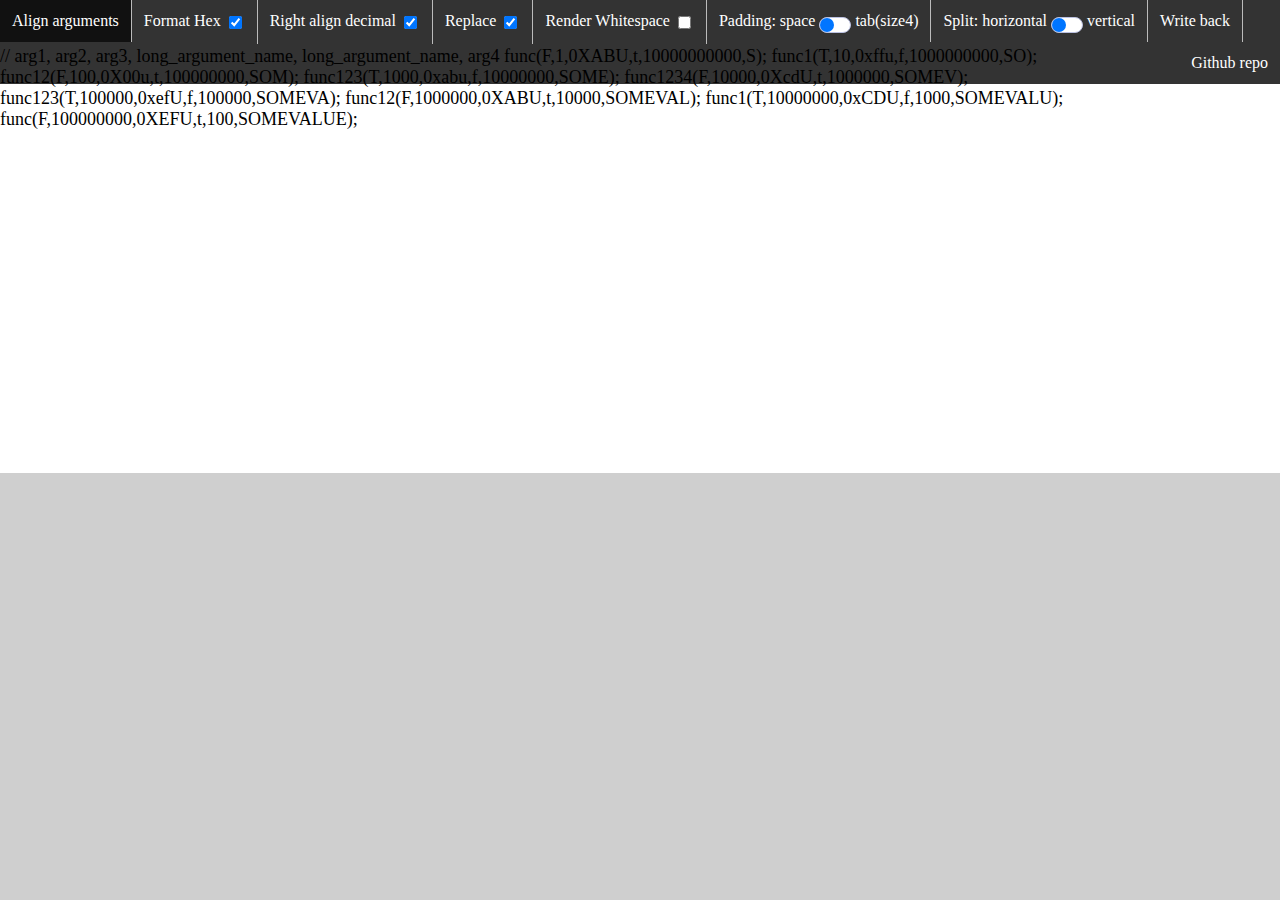
<file: demo/index.html>
<!DOCTYPE html>
<html lang="en">

<head>
  <title>Align arguments</title>
  <script src="../alignArgs/implement/AlignArgs.js"></script>
  <script src="../alignArgs/class/FuncCall.js"></script>
  <script src="../alignArgs/implement/ParseFunc.js"></script>
  <script src="../alignArgs/implement/ParseRefComment.js"></script>

  <link rel="stylesheet" href="../styles.css">
</head>

<body onload="editor.focus();debounce();editor.gotoLine(100);editor.execCommand('gotolineend');">

  <div id='navbar'  >
    <ul>
      <li><a>Align arguments</a>

      </li>

      <li>
        <span title="0XabU -> 0xABu">
          <label for='formatHex' style="word-wrap:break-word">Format Hex
            <input type='checkbox' id='formatHex' checked /></label></span>
      </li>
      <li>
        <label for='rightAlignDecimal' style="word-wrap:break-word">Right align decimal
          <input type='checkbox' id='rightAlignDecimal' checked /></label>
      </li>
      <li>
        <span title="t, T -> TRUE
f, F -> FALSE">
          <label for='replace' style="word-wrap:break-word">Replace
            <input type='checkbox' id='replace' checked /></label>
        </span>
      </li>

      <li>
        <label for='renderWhitespace' style="word-wrap:break-word">Render Whitespace
          <input type='checkbox' id='renderWhitespace' /></label>
      </li>

      <li>
        <div class="container">
          <label style="word-wrap:break-word"">
            Padding: space
          <input type = 'checkbox' name = 'padType' id = 'padType' class = 'toggle-button'>
            tab(size4)
          </label>
        </div>
      </li>

      <li>
        <div class="container">
          <label style="word-wrap:break-word"">
            Split: horizontal
          <input type = 'checkbox' name = 'splitView' id = 'splitView' class='toggle-button'>
            vertical
          </label>
        </div>
      </li>

      <li>
        <span title='ctrl + b'>
          <label style="word-wrap:break-word" id='writeBack'>Write back
          </label>
        </span>
      </li>

      <li style="float:right"><a href='https://github.com/yongsooim/alignargs/' target='_blank'>Github repo</a>
      </li>
    </ul>
  </div>

  <div id='editorGroup'>

    <div id="editor" onChange="debounce">// arg1, arg2, arg3, long_argument_name, long_argument_name, arg4
func(F,1,0XABU,t,10000000000,S);
func1(T,10,0xffu,f,1000000000,SO);
func12(F,100,0X00u,t,100000000,SOM);
func123(T,1000,0xabu,f,10000000,SOME);
func1234(F,10000,0XcdU,t,1000000,SOMEV);
func123(T,100000,0xefU,f,100000,SOMEVA);
func12(F,1000000,0XABU,t,10000,SOMEVAL);
func1(T,10000000,0xCDU,f,1000,SOMEVALU);
func(F,100000000,0XEFU,t,100,SOMEVALUE);
</div>

    <div id="editorOut"></div>
  </div>


  <script src="https://pagecdn.io/lib/ace/1.4.12/ace.js" charset="utf-8"></script>
  <script>
    var editor = ace.edit("editor");
    editor.setTheme("ace/theme/clouds");
    editor.session.setMode("ace/mode/c_cpp");
    editor.setShowPrintMargin(false);



    var editorOut = ace.edit("editorOut");
    editorOut.setTheme("ace/theme/dawn");
    editorOut.session.setMode("ace/mode/c_cpp");
    editorOut.setShowPrintMargin(false);
    editorOut.renderer.$cursorLayer.element.style.display = "none";
    editorOut.setOptions({
      readOnly: true,
      highlightActiveLine: false,
      highlightGutterLine: false
    });
    editorOut.setOption("highlightActiveLine", true)

    editor.setAutoScrollEditorIntoView(true);
    editorOut.setAutoScrollEditorIntoView(true);

    editor.session.setOptions({
      tabSize: 4,
      useSoftTabs: false
    });
    editorOut.session.setOptions({
      tabSize: 4,
      useSoftTabs: false
    });


    document.getElementById("editor").addEventListener("change", debounce);
    document.getElementById("formatHex").addEventListener("change", debounce);
    document.getElementById("rightAlignDecimal").addEventListener("change", debounce);
    document.getElementById("padType").addEventListener("change", debounce);
    document.getElementById("replace").addEventListener("change", debounce);
    document.getElementById("splitView").addEventListener("change", viewChange);
    document.getElementById("writeBack").addEventListener("click", WriteBack);
    document.getElementById("renderWhitespace").addEventListener("click", RenderWhitespace);

    document.onkeyup = function (e) {
      if (e.ctrlKey && e.which == 66) {
        e.preventDefault();
        WriteBack();
      }
    };


    editor.getSession().on('change', debounce);

    function debounce(e) {

      var currentCursorPosition = editor.getCursorPosition();

      var inputText = editor.getValue();

      var _replace;

      if (document.getElementById("replace").checked) {
        _replace = {
          t: 'TRUE',
          T: 'TRUE',
          f: 'FALSE',
          F: 'FALSE',
        }
      } else {
        _replace = {};
      }

      var outputText = DoAlign(inputText + "", {
        'rightAlignDecimal': document.getElementById("rightAlignDecimal").checked,
        'replace': _replace,
        'trimTrail': true,
        'formatHex': document.getElementById("formatHex").checked,
        'padType': document.getElementById("padType").checked ? 'tab' : 'space'
      }) + "";

      editorOut.setValue(outputText, 1);


      //editor.moveCursorTo(currentCursorPosition.row, currentCursorPosition.column, true);
      editor.focus();

      //      editorOut.scrollToLine(currentCursorPosition.row, true, true, function () {});
      //    editorOut.gotoLine(currentCursorPosition.row, currentCursorPosition.column, true);
      editorOut.renderer.scrollCursorIntoView({
        row: currentCursorPosition.row,
        column: currentCursorPosition.column
      }, 0.5);

    }

    function viewChange(e) {
      if (document.getElementById("splitView").checked) {
        document.getElementById("editor").style.cssText =
          "top: 0px; right: 50%; bottom: 0%; left: 0%; font-size: 18px";

        document.getElementById("editorOut").style.cssText =
          "top: 0px; right: 0%; bottom: 0%; left: 50%; font-size: 18px;   background-color: #cfcfcf;";

        editor.resize();
        editorOut.resize();

      } else {
        document.getElementById("editor").style.cssText =
          "top: 0px; right: 0; bottom: 50%; left: 0; font-size: 18px; ";

        document.getElementById("editorOut").style.cssText =
          "top: 50%; right: 0; bottom: 0; left: 0; font-size: 18px;   background-color: #cfcfcf;";
        editor.resize();
        editorOut.resize();


      }

      editor.focus();

    }

    function WriteBack() {
      var currentCursorPosition = editor.getCursorPosition();

      editorOutText = editorOut.getValue();
      editorText = editor.getValue();

      if (editorOutText !== editorText) {
        editor.setValue(editorOutText, 1);
        editor.focus();
      }

      ace.edit('editor').moveCursorTo(currentCursorPosition.row, currentCursorPosition.column);

    }

    function RenderWhitespace(e) {
      if (document.getElementById("renderWhitespace").checked) {
        editorOut.setOption("showInvisibles", true)
        editor.setOption("showInvisibles", true)
      } else {
        editorOut.setOption("showInvisibles", false)
        editor.setOption("showInvisibles", false)
      }
      editor.focus();
    }

    editorOut.onFocus(editor.focus);


    editorOut.on("changeSelection", ()=>{SyncSelection('editor')});
    editor.on("changeSelection", () => {SyncSelection('editorOut')});

    function SyncSelection(target) {
      if (target === 'editor') {
          if (editorOut.curOp && editorOut.curOp.command.name){
             //console.log("user change");
              editor.selection.setRange(new ace.Range(editorOut.selection.getRange().start.row, 0, editorOut.selection.getRange().end.row + 1, 0));
          }
          //else {console.log("other change")}

      } else if (target === 'editorOut') {
        if (editor.curOp && editor.curOp.command.name){
             //console.log("user change");
              editorOut.selection.setRange(new ace.Range(editor.selection.getRange().start.row, 0, editor.selection.getRange().end.row + 1, 0));
          }
          //else {console.log("other change")}
      }
    }

    
    

    /*
    editor.getSession().on('changeScrollTop', function (scroll) {
      editorOut.getSession().setScrollTop(parseInt(scroll) || 0)
      console.log(scroll);
    });

    editor.getSession().on('changeScrollLeft', function (scroll) {
      editorOut.getSession().setScrollLeft(parseInt(scroll) || 0)
    });
 
*/    
   

    editor.getSession().on('changeScrollTop', (scroll)=>{SyncScrollY('editorOut',scroll)});
    editor.getSession().on('changeScrollLeft', (scroll)=>{SyncScrollX('editorOut',scroll)});
    editorOut.getSession().on('changeScrollTop', (scroll)=>{SyncScrollY('editor',scroll)});
  //  editorOut.getSession().on('changeScrollLeft', (scroll)=>{SyncScrollX('editor',scroll)});

    function SyncScrollY(target, scroll) {
      
      console.log(editor);

      if(target === 'editor'){
       editor.getSession().setScrollTop(parseInt(scroll) || 0)
      }

      if(target === 'editorOut'){
        editorOut.getSession().setScrollTop(parseInt(scroll) || 0)
      }
    }

    function SyncScrollX(target, scroll) {
      
      console.log(editor);

      if(target === 'editor'){
       editor.getSession().setScrollLeft(parseInt(scroll) || 0)
      }

      if(target === 'editorOut'){
        editorOut.getSession().setScrollLeft(parseInt(scroll) || 0)
      }
    }

</script>
</body>


</html>
</file>
<file: styles.css>
#navbar {
  position: absolute;
  top: 0px;
  width: 100%;
  left: 0px;
  bottom: 46px;
  overflow: hidden;
  overflow-x: scroll;


  -webkit-touch-callout: none;
  -webkit-user-select: none;
  -khtml-user-select: none;
  -moz-user-select: none;
  -ms-user-select: none;

  display: inline-block; 
  float: none; 
  white-space: nowrap; 

}

#editorGroup{
  position:absolute;
  padding:0;
  width:100%;
  height:100% - 46;
  top:46px;
  left:0px;
  right:0px;
  bottom: 0px;
}

#editor {
  position: absolute;
  top: 0px;
  right: 0;
  bottom: 50%;
  left: 0;
  font-size: 18px;
}

#editorOut {
  position: absolute;
  top: 50%;
  right: 0;
  bottom: 0px;
  left: 0;
  font-size: 18px;
  background-color: #cfcfcf;
}

#editorOut .ace_selection {
  background: #aab2bc
}

ul {
  list-style-type: none;
  margin: 0;
  padding: 0;
  overflow: hidden;
  background-color: #333;
}

li {
  float: left;
  border-right: 1px solid #bbb;
}

li:last-child {
  border-right: none;
}

li a {
  display: block;
  color: white;
  text-align: center;
  padding: 12px 12px;
  text-decoration: none;
}

li a:hover:not(.active) {
  background-color: #111;
}

.active {
  background-color: #4CAF50;
}

label:hover:not(.active) {
  background-color: #111;
}


label {
  display: block;
  color: white;
  text-align: center;
  padding: 12px 12px;
  text-decoration: none;
}

[type="checkbox"] {
  vertical-align: middle;
}

.editor *,
.editorOut * {
  font-family: Courier, Monaco, Menlo, "Ubuntu Mono", Consolas, source-code-pro, monospace;
}

#writeBack {
  cursor: pointer;
}


.container {
  justify-content: center;
  align-items: center;
}

.text {
  cursor: pointer;
  font-size: 2rem;
  margin-left: 10px;
  font-family: 'Righteous', cursive;
  color: #fff;
  font-weight: 600;
}

.toggle-button {
  position: relative;
  top: 5px;
  width: 32px;
  height: 16px;
  margin: 0;

  vertical-align: top;

  background: #ffffff;
  border: 1px solid #bbc1e1;
  border-radius: 15px;
  outline: none;
  cursor: pointer;

  -webkit-appearance: none;
  -moz-appearance: none;
  appearance: none;

  transition: all 0.3s cubic-bezier(0.2, 0.85, 0.32, 1.2);
}

.toggle-button::after {
  content: "";

  position: absolute;

  width: 14px;
  height: 14px;
  background-color: #0075ff;
  border-radius: 50%;

  transform: translateX(0);

  transition: all 0.3s cubic-bezier(0.2, 0.85, 0.32, 1.2);
}

.toggle-button:checked::after {
  transform: translateX(calc(100% + 3px));
  background-color: #fff;
}

.toggle-button:checked {
  background-color: #0075ff;
}
</file>
